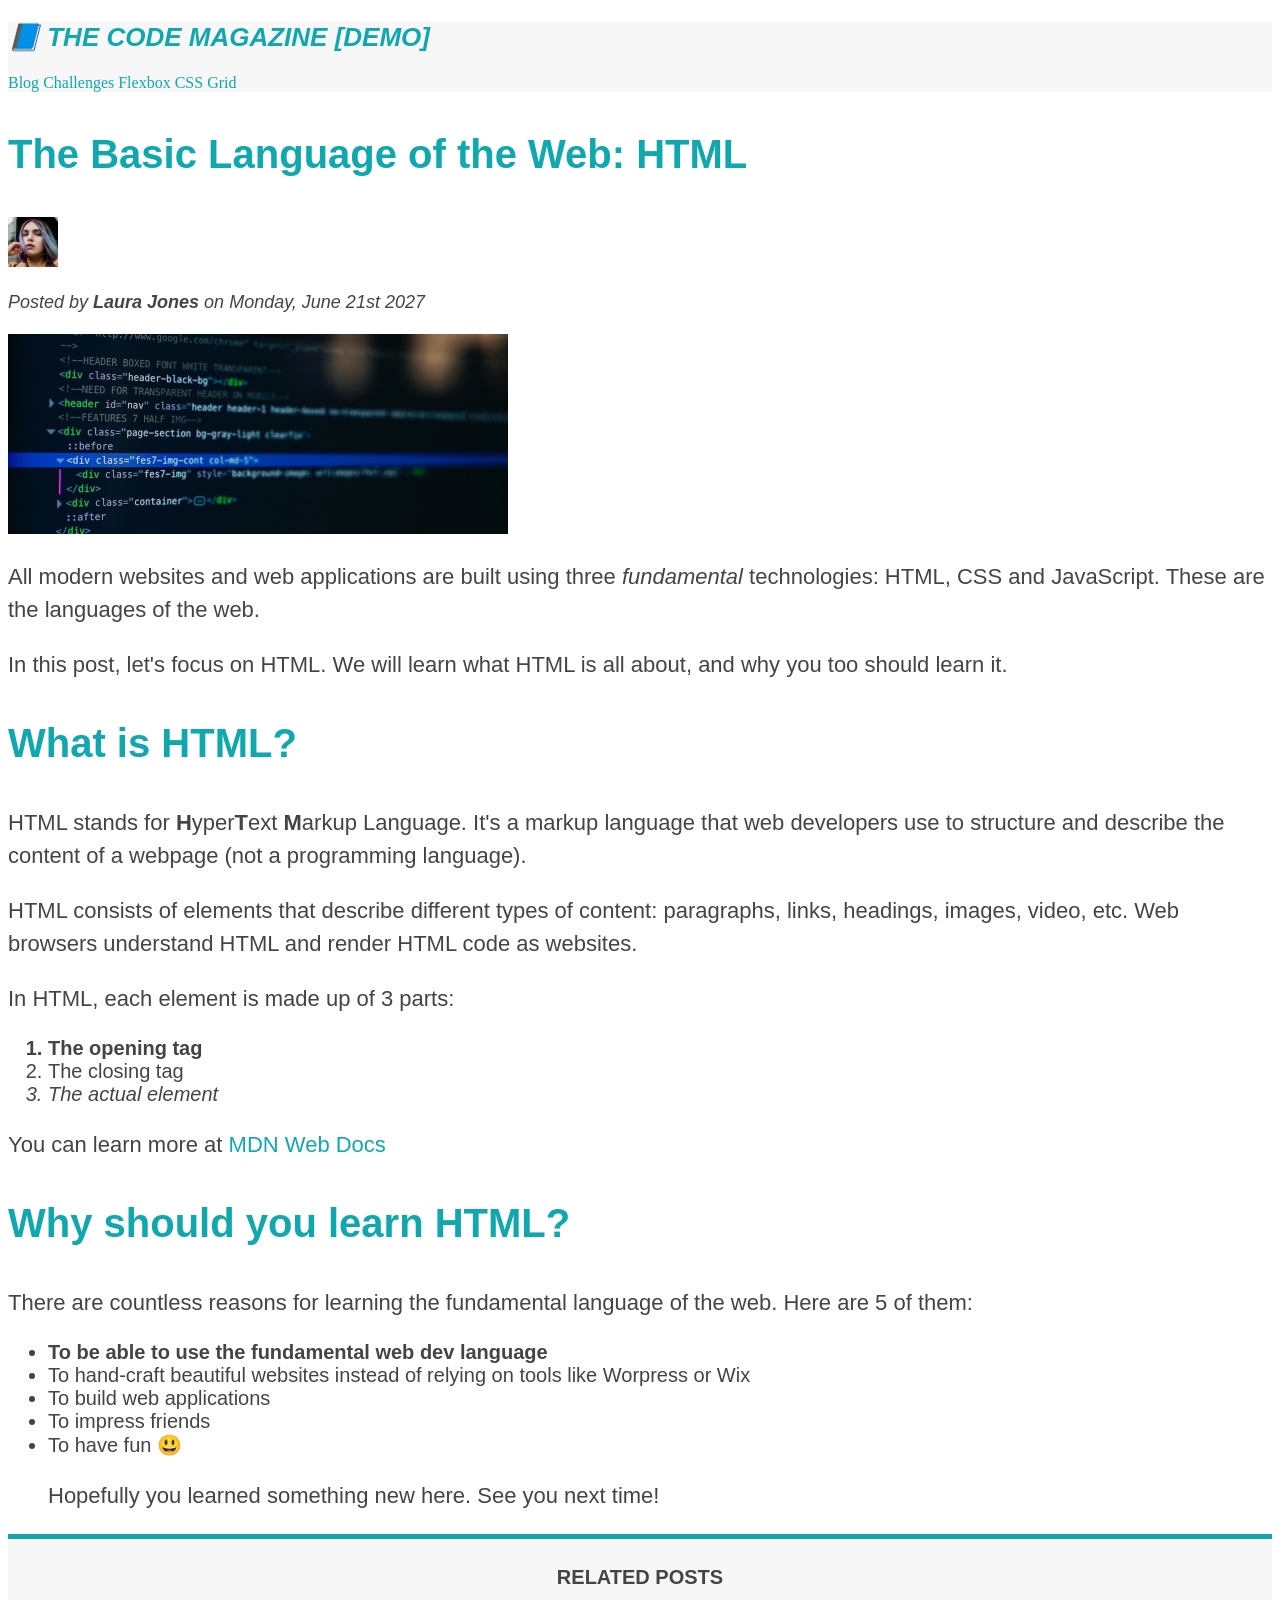
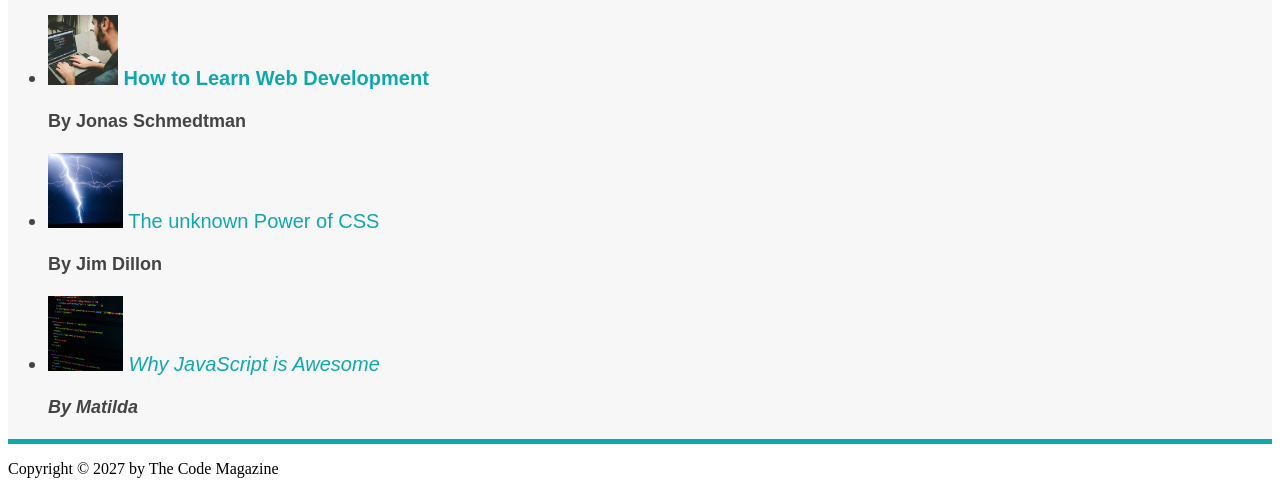
<file: index.html>
<!DOCTYPE html>
<html lang="en">
  <head>
    <meta charset="UTF-8" />
    <title>The Basic Language of the Web: HTML</title>
    <link rel="stylesheet" href="styles.css" />
  </head>
  <body>
    <header class="mainheader">
      <h2>📘 The Code Magazine [DEMO]</h2>
      <div>
        <a href="blog.html">Blog</a>
        <a href="#">Challenges</a>
        <a href="#">Flexbox</a>
        <a href="#">CSS Grid</a>
      </div>
    </header>
    <article>
      <header>
        <h3>The Basic Language of the Web: HTML</h3>
        <img
          src="Img/laura-jones.jpg"
          alt="Image of laura-jones"
          width="50"
          height="50"
        />
        <p id="author">Posted by <strong>Laura Jones</strong> on Monday, June 21st 2027</p>

        <img
          src="Img/post-img.jpg"
          alt="HTML code on a screen"
          width="500"
          height="200"
        />
      </header>
      <p>
        All modern websites and web applications are built using three
        <em>fundamental</em>
        technologies: HTML, CSS and JavaScript. These are the languages of the
        web.
      </p>
      <p>
        In this post, let's focus on HTML. We will learn what HTML is all about,
        and why you too should learn it.
      </p>
      <h3>What is HTML?</h3>
      <p>
        HTML stands for <b>H</b>yper<b>T</b>ext <b>M</b>arkup Language. It's a
        markup language that web developers use to structure and describe the
        content of a webpage (not a programming language).
      </p>
      <p>
        HTML consists of elements that describe different types of content:
        paragraphs, links, headings, images, video, etc. Web browsers understand
        HTML and render HTML code as websites.
      </p>
      <p>In HTML, each element is made up of 3 parts:</p>

      <ol>
        <li class="first-li">The opening tag</li>
        <li>The closing tag</li>
        <li>The actual element</li>
      </ol>
      <p>
        You can learn more at
        <a
          href="https://developer.mozilla.org/en-US/docs/Web/HTML"
          target="_blank"
          >MDN Web Docs</a
        >
      </p>

      <h3>Why should you learn HTML?</h3>
      <p>
        There are countless reasons for learning the fundamental language of the
        web. Here are 5 of them:
      </p>
      <ul>
        <li class="first-li">To be able to use the fundamental web dev language</li>
        <li>
          To hand-craft beautiful websites instead of relying on tools like
          Worpress or Wix
        </li>
        <li>To build web applications</li>
        <li>To impress friends</li>
        <li>To have fun 😃</li>
        <p>Hopefully you learned something new here. See you next time!</p>
      </ul>
    </article>
    <aside>
      <h4>Related posts</h4>
      <ul class="">
        <li>
          <img
            src="Img/related-1.jpg"
            alt="A man on Pc"
            width="70"
            height="70"
          />
          <a href="#">How to Learn Web Development</a>
          <p class="related-author">By Jonas Schmedtman</p>
        </li>
        <li>
          <img
            src="Img/related-2.jpg"
            alt="Thunder strike"
            width="75"
            height="75"
          />
          <a href="#">The unknown Power of CSS</a>
          <p class="related-author">By Jim Dillon</p>
        </li>
        <li>
          <img
            src="Img/related-3.jpg"
            alt="HTML CODE on screen"
            width="75"
            height="75"
          />
          <a href="#">Why JavaScript is Awesome</a>
          <p class="related-author">By Matilda</p>
        </li>
      </ul>
    </aside>
    <p id="copyright"> <footer>Copyright &copy; 2027 by The Code Magazine</footer></p>
  </body>
</html>
</file>
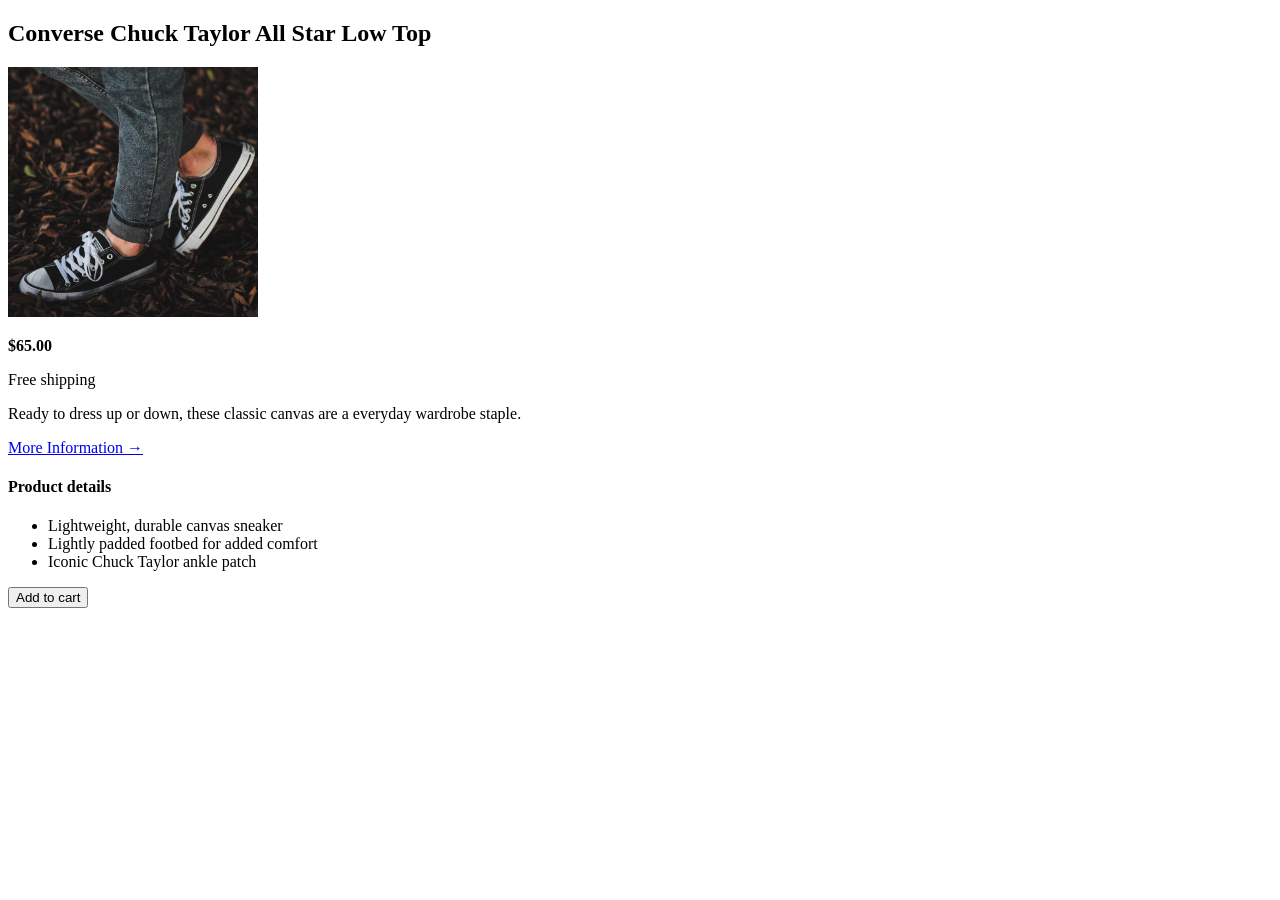
<file: Challenge.html>
<!DOCTYPE html>
<html lang="en">
  <head>
    <meta charset="UTF-8" />
    <meta http-equiv="X-UA-Compatible" content="IE=edge" />
    <meta name="viewport" content="width=device-width, initial-scale=1.0" />
    <title>Challenge</title>
  </head>
  <body>
    <article>
      <h2>Converse Chuck Taylor All Star Low Top</h2>
      <img
        src="Img/challenges.jpg"
        alt="Image showing a Classic canvas"
        weight="250"
        height="250"
      />
      <p><strong>$65.00</strong></p>
      <p>Free shipping</p>
      <p>Ready to dress up or down, these classic canvas are a everyday wardrobe staple.</p>
      <a href="#">More Information &rarr;</a>
      <h4>Product details</h4>
      <ul>
        <li>Lightweight, durable canvas sneaker</li>
        <li>Lightly padded footbed for added comfort</li>
        <li>Iconic Chuck Taylor ankle patch</li>
      </ul>
      <button>Add to cart</button></div>
    </article>
  </body>
</html>
</file>
<file: styles.css>
h2,
h3,
h4,
p,
li {
  font-family: sans-serif;
  color: #444;
}

h2,
h3 {
  color: #10a8ad;
}
h2 {
  font-size: 26px;
  text-transform: uppercase;
  font-style: italic;
}

h3 {
  font-size: 40px;
}

h4 {
  font-size: 20px;
  text-transform: uppercase;
  text-align: center;
}

p {
  font-size: 22px;
  line-height: 1.5;
}

li {
  font-size: 20px;
}

/*footer p {
  font-size: 16px;
}*/
#author {
  font-style: italic;
  font-size: 18px;
}

#copyright {
  font-size: 16px;
}
.related-author {
  font-size: 18px;
  font-weight: bold;
}

.related {
  list-style: none;
}

.mainheader {
  background-color: #f7f7f7;
}

aside {
  background-color: #f7f7f7;
  border-top: 5px solid #10a8ad;
  border-bottom: 5px solid #10a8ad;
}

/*body {
  background-color: blue;
}*/

/*.first-li {
  font-weight: bold;
}*/
li:first-child {
  font-weight: bold;
}
li:last-child {
  font-style: italic;
}
/*li:nth-child(odd) {
  color: red;
} */

a:link {
  color: #10a8ad;
  text-decoration: none;
}

a:visited {
  color: #10a8ad;
}
a:hover {
  color: orangered;
  font-weight: bold;
  text-decoration: underline wavy orangered;
}
a:active {
  background-color: black;
  font-style: italic;
}
</file>
